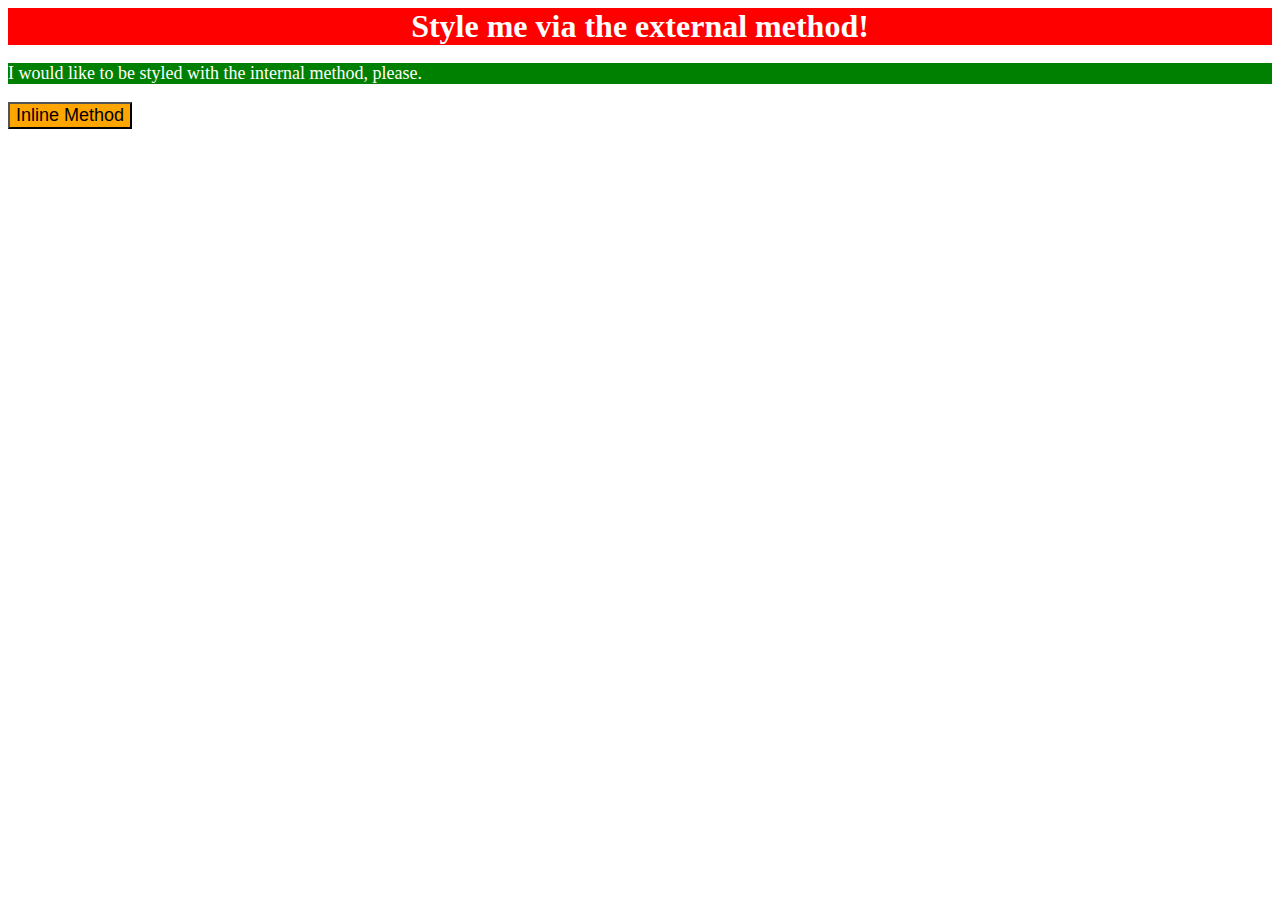
<file: foundations/01-css-methods/index.html>
<!DOCTYPE html>
<html lang="en">
  <head>
    <link rel="stylesheet" href="./styles.css">
    <meta charset="UTF-8">
    <meta http-equiv="X-UA-Compatible" content="IE=edge">
    <meta name="viewport" content="width=device-width, initial-scale=1.0">
    <style>
      p {
        background-color: green;
        color: white;
        font-size: 18px;
     }
    </style>
    <title>Methods for Adding CSS</title>
  </head>
  <body>
    <div>Style me via the external method!</div>
    <p>I would like to be styled with the internal method, please.</p>
    <button style="background-color: orange;
    font-size: 18px;">Inline Method</button>
  </body>
</html>
</file>
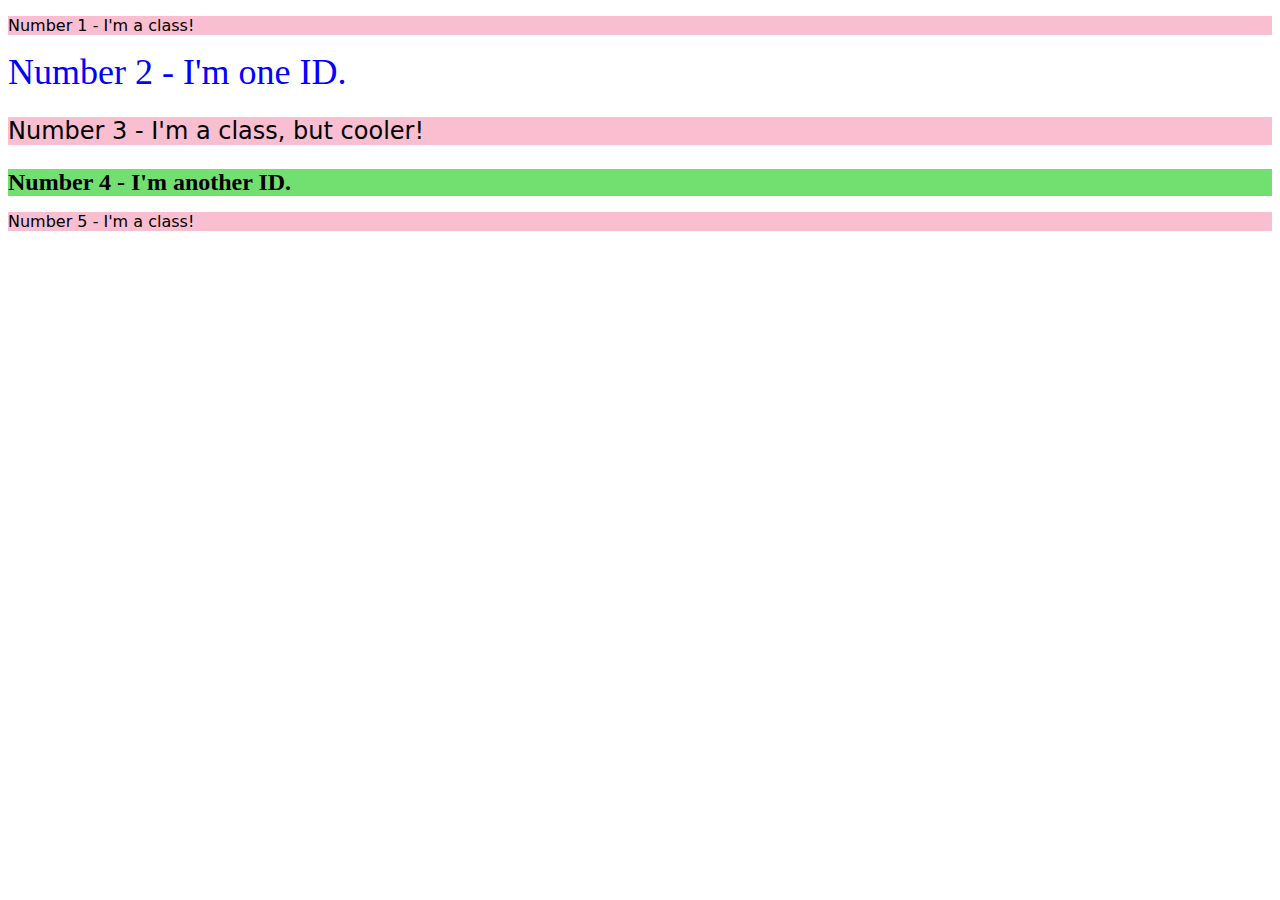
<file: foundations/02-class-id-selectors/index.html>
<!DOCTYPE html>
<html lang="en">
  <head>
    <meta charset="UTF-8">
    <meta http-equiv="X-UA-Compatible" content="IE=edge">
    <meta name="viewport" content="width=device-width, initial-scale=1.0">
    <title>Class and ID Selectors</title>
    <link rel="stylesheet" href="style.css">
  </head>
  <body>
    <p class="odd">Number 1 - I'm a class!</p>
    <div id="second">Number 2 - I'm one ID.</div>
    <p class="odd adjust-font" id="third">Number 3 - I'm a class, but cooler!</p>
    <div class="adjust-font" id="fourth">Number 4 - I'm another ID.</div>
    <p class="odd">Number 5 - I'm a class!</p>
  </body>
</html>
</file>
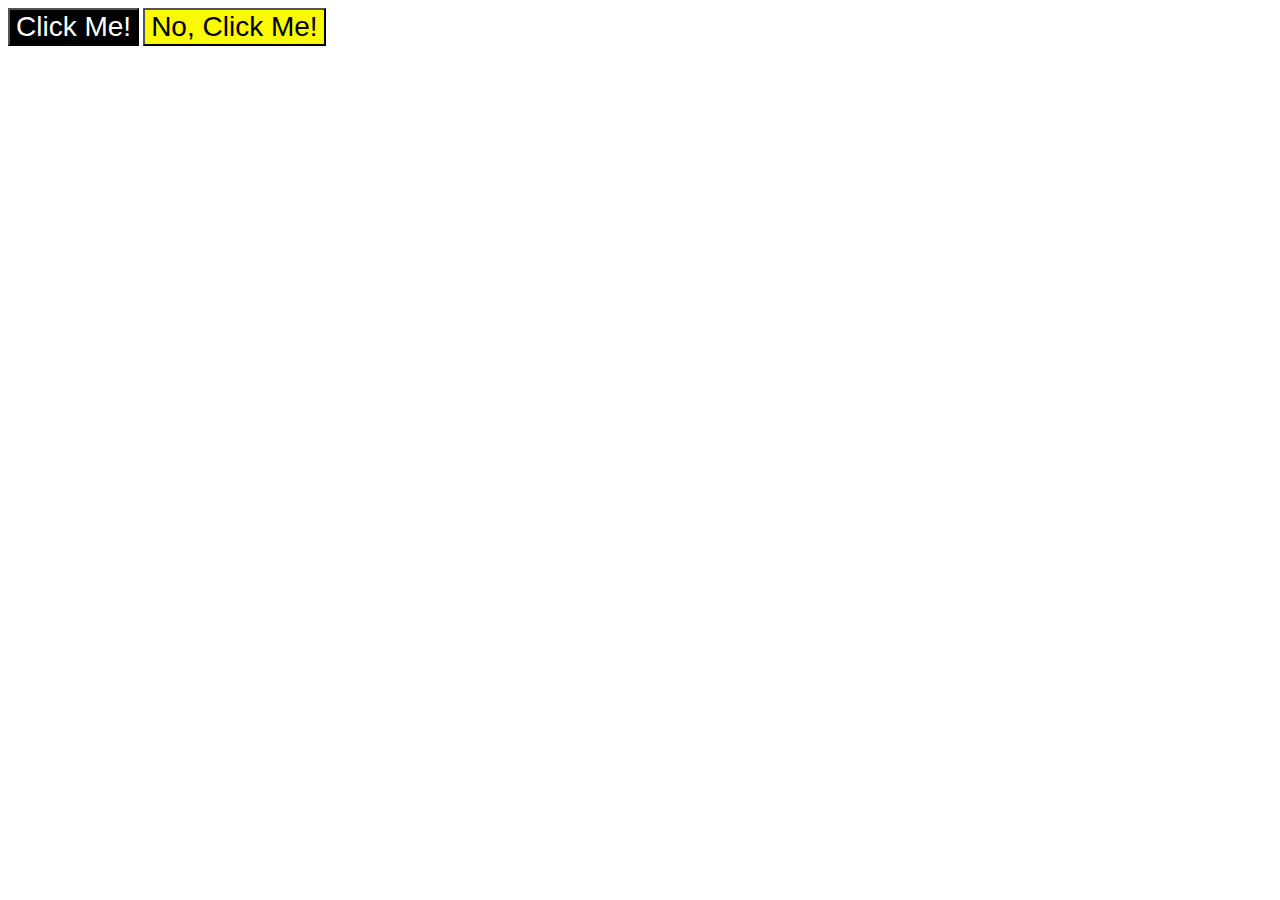
<file: foundations/03-grouping-selectors/index.html>
<!DOCTYPE html>
<html lang="en">
  <head>
    <meta charset="UTF-8">
    <meta http-equiv="X-UA-Compatible" content="IE=edge">
    <meta name="viewport" content="width=device-width, initial-scale=1.0">
    <title>Grouping Selectors</title>
    <link rel="stylesheet" href="style.css">
  </head>
  <body>
    <button class="left">Click Me!</button>
    <button class="right">No, Click Me!</button>
  </body>
</html>
</file>
<file: foundations/01-css-methods/styles.css>
div {
   background-color: red;
   color: white;
   font-size: 32px;
   text-align: center;
   font-weight: bold;
}
</file>
<file: foundations/02-class-id-selectors/style.css>
.odd {
   background-color:rgb(250, 190, 209);
   font-family: Verdana, "DejaVu Sans", san-serif;
}

#second {
   color: hsl(240, 100%, 50%);
   font-size: 36px;
}

.adjust-font {
   font-size: 24px;
}

#fourth {
   background-color: hsl(120, 64%, 66%);
   font-weight: bold;
}
</file>
<file: foundations/03-grouping-selectors/style.css>
.left {
   background-color: hsl(0, 0%, 0%);
   color: #ffffff;
}

.right {
   background-color: rgb(250, 250, 0);
   color: hwb(0 0% 100%);
}

.left, .right {
   font-size: 28px;
   font-family: Helvetica, "Times New Roman", sans-serif;
}
</file>
